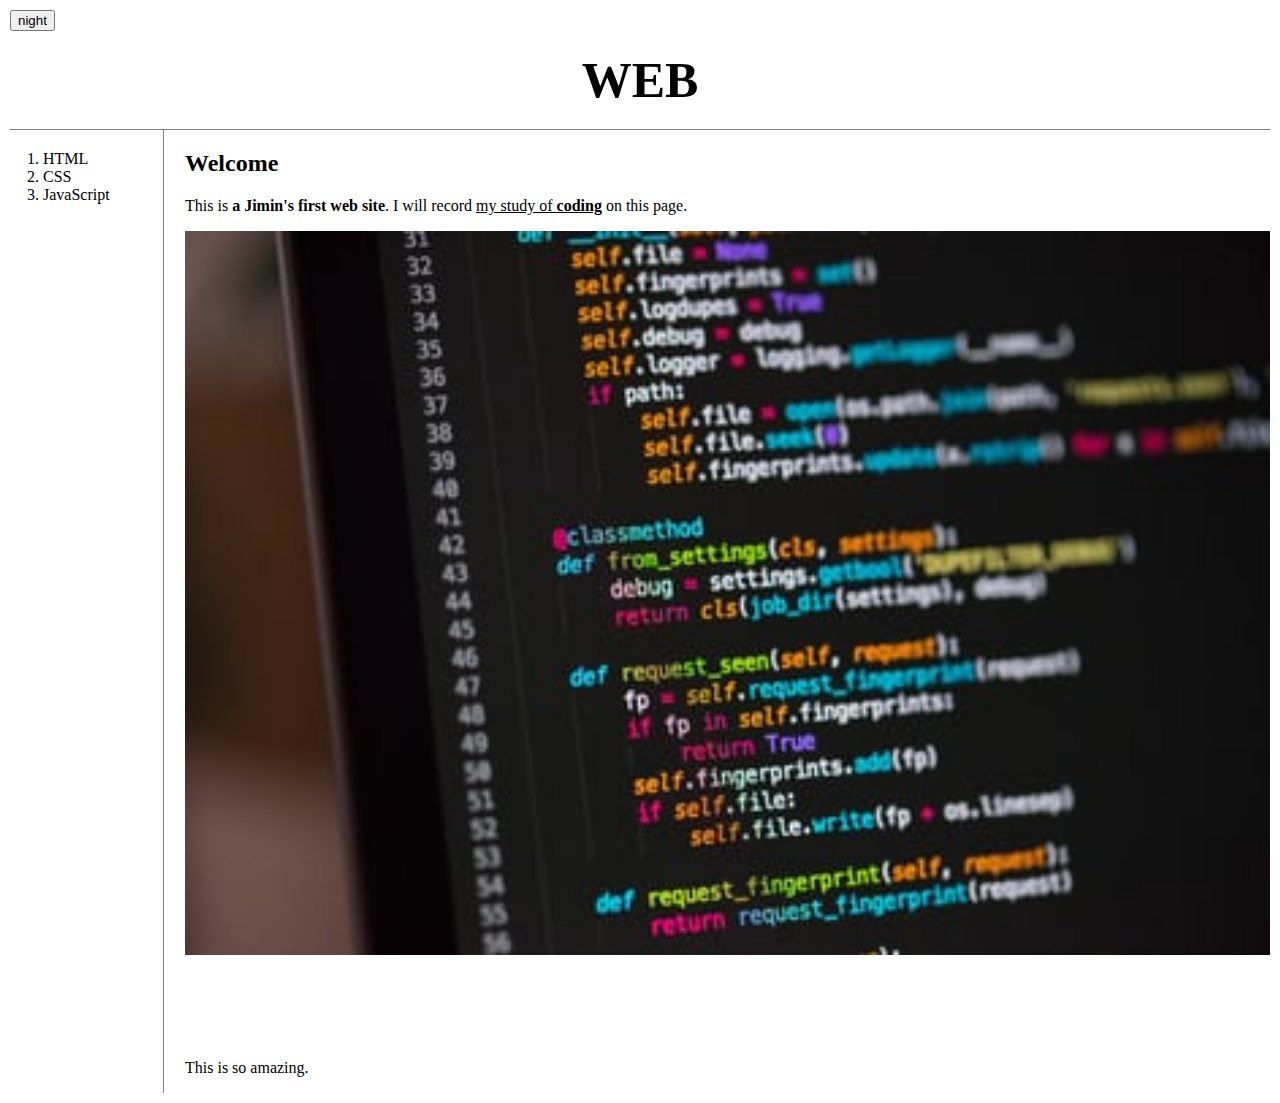
<file: index.html>
<!doctype html>
<html>
<head>
  <title>Welcome</title>
  <meta http-equiv="content-type" content="text/html;charset=utf-8" />
<link rel="stylesheet" href="style.css">
</head>
<input id="night_day" type="button" value="night" onclick="
    nightDayhandler(this);
">
<body>
  <h1><a href="index.html">WEB</a></h1>
  <div id="grid">
  <ol>
   <li><a href="1.html">HTML</a></li>
   <li><a href="2.html">CSS</a></li>
   <li><a href="3-1.html">JavaScript</a></li>
  </ol>
  <div id="article">
  <h2>Welcome</h2>
  <p> This is <strong>a Jimin's first web site</strong>. I will record <u>my study of <strong>coding</strong></u> on this page.</p>
  <p><img src="1.jpeg" width="100%">
  </p><p style="margin-top:100px;">This is so amazing.
  </div>
</div>
</body>
</html>
</file>
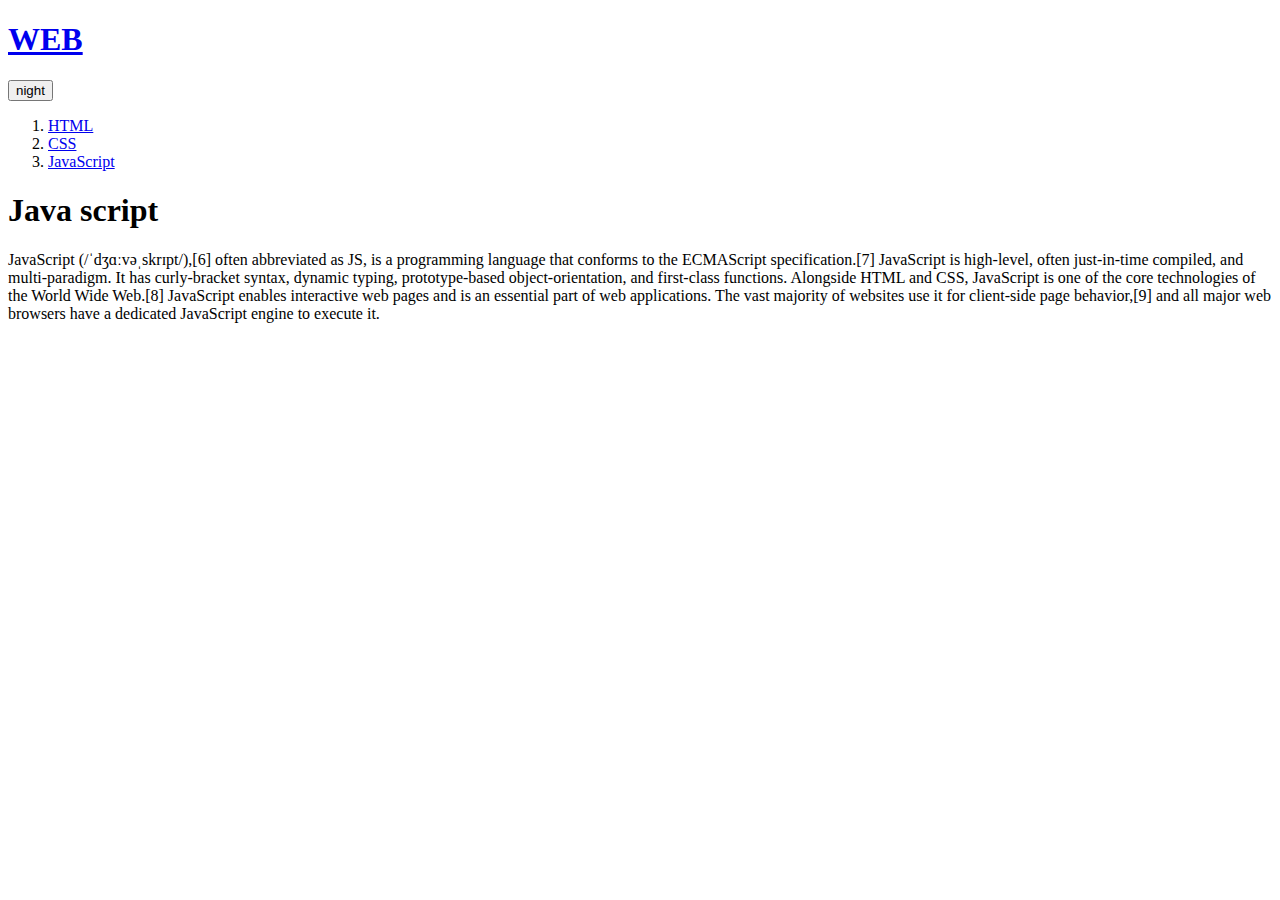
<file: 3.html>
<!doctype html>
<html>
<head>
  <title>WEB3 - Java Script</title>
  <meta http-equiv="content-type" content="text/html;charset=utf-8" />
</head>
<body>
  <h1><a href="index.html">WEB</a></h1>
   <input id="night_day" type="button" value="night" onclick="
   var target = document.querySelector('body');
   if (this.value === 'night') {
     target.style.backgroundColor = 'black';
     target.style.color = 'white';
     this.value = 'day';
   } else {
      target.style.backgroundColor = 'white';
      target.style.color = 'black';
      this.value = 'night';
    }
    ">
  <ol>
   <li><a href="1.html">HTML</a></li>
   <li><a href="2.html">CSS</a></li>
   <li><a href="3.html">JavaScript</a></li>
  </ol>
  <h1>Java script</h1>
  <p>JavaScript (/ˈdʒɑːvəˌskrɪpt/),[6] often abbreviated as JS, is a programming language that conforms to the ECMAScript specification.[7] JavaScript is high-level, often just-in-time compiled, and multi-paradigm. It has curly-bracket syntax, dynamic typing, prototype-based object-orientation, and first-class functions. Alongside HTML and CSS, JavaScript is one of the core technologies of the World Wide Web.[8] JavaScript enables interactive web pages and is an essential part of web applications. The vast majority of websites use it for client-side page behavior,[9] and all major web browsers have a dedicated JavaScript engine to execute it.</p>

</body>
</html>
</file>
<file: style.css>
body{
  margin:0;
  padding:10px;
}
a {
  color:black;
  text-decoration: none;
}
#active {
  color:red;
}
h1 {
  font-size: 50px;
  text-align: center;
  border-bottom: 1px solid gray;
  margin:0;
  padding:20px;
}
ol {
  border-right:1px solid gray;
  width: 100px;
  margin:0;
  padding:20px;
}
#grid{
  display: grid;
  grid-template-columns: 150px 1fr;
}
#grid ol{
  padding-left: 33px;
}
#article{
  padding-left:25px;
}
@media(max-width:800px){
  #grid{
    display:block;
  }
  ol{
    border-right: none;
  }
  h1 {
  border-bottom: none;
  }
}
</file>
